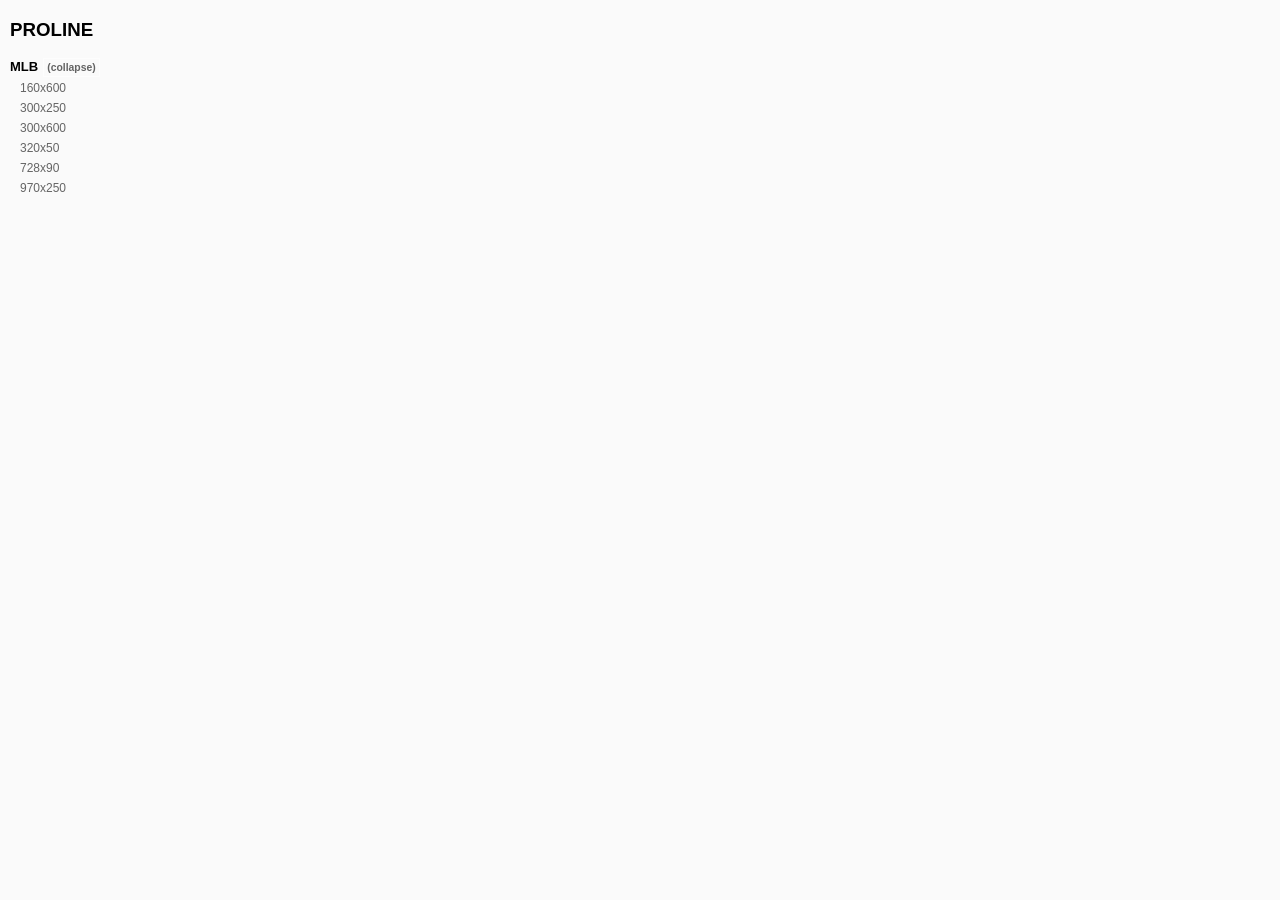
<file: docs/index.html>
<!DOCTYPE html>
<html lang="en">
<head>
    <meta charset="UTF-8">
    <meta http-equiv="Content-Type" content="text/html;charset=utf-8" />
    <meta name="viewport" content="width=device-width, initial-scale=1.0, maximum-scale=1.0, user-scalable=no" />
    <meta charset="utf-8" />
    <title></title>
    <style>
        a{
            color:#AAA;
        }
    </style>
    <script>




    const BB = { type: "BB", title: "300x250" }
    const LB = { type: "LB", title: "728x90" }
    const SS = { type: "SS", title: "160x600" }
    const M300 = { type: {w:300,h:50}, title: "300x50" }
    const M320 = { type: {w:320,h:50}, title: "320x50" }
    const DBB = { type: "DBB", title: "300x600" }
    const BIG = { type: {w:970,h:250}, title: "970x250" }
    const SUPER = { type: {w:1000,h:700}, title: "1000x700" }





    var data = {
        title: "PROLINE",
        banners:[
          
             {
                title:"MLB",
                list:[                    
                     { ...SS, path: "mlb_160x600", title:"160x600" },
                     { ...BB, path: "mlb_300x250", title:"300x250" },
                     { ...DBB, path: "mlb_300x600", title:"300x600" },
                     { ...M320, path: "mlb_320x50", title:"320x50" },
                     { ...LB, path: "mlb_728x90", title:"728x90" },
                     { ...BIG, path: "mlb_970x250", title:"970x250" },
                     
                ]
            }
        ]
    }

    </script>
</head>
<body>

<script src="vendor.bundle.js"> </script>
<script src="bundle.js"> </script>

</body>
</html>
</file>
